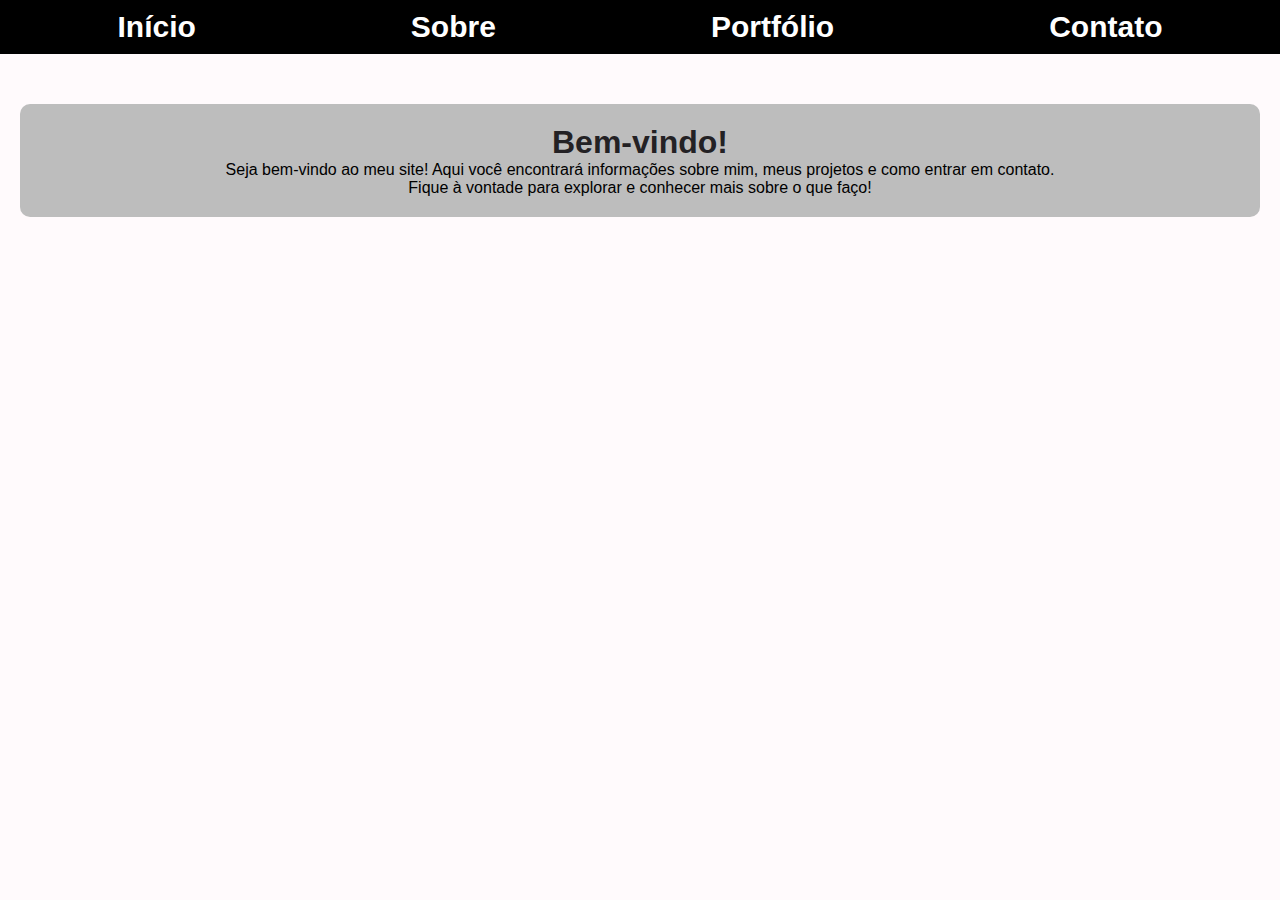
<file: index.html>
<!DOCTYPE html>
<html lang="pt-br">
<head>
    <meta charset="UTF-8">
    <meta name="viewport" content="width=device-width, initial-scale=1.0">
    <title>Otavio Augusto</title>
    <link rel="stylesheet" href="style.css">
    <style>
        body {
            font-family: Arial, sans-serif;
            margin: 0;
            padding: 0;
            background-color: #fffafc;
            color: rgb(255, 251, 251);
        }
        header {
            background-color: #000000;
            padding: 10px 20px;
        }
        nav ul {
            list-style: none;
            padding: 0;
            margin: 0;
            display: flex;
            justify-content: space-between; /* Distribui os itens nas extremidades */
            align-items: center; /* Alinha verticalmente */
        }

        nav ul li {
            margin: 0 10px; /* Adiciona espaço entre os itens */
        }

        nav ul li a {
            text-decoration: none;
            color: white;
            font-weight: bold;
            transition: color 0.3s;
        }

        nav ul li a:hover {
            color: #f0f0f0;
        }
        .welcome {
            text-align: center;
            margin: 50px 20px;
            padding: 20px;
            background-color: #bdbdbd;
            border-radius: 10px;
            color: #232124;
        }
    </style>
</head>
<body>
    <header> <!--CABEÇALHO-->
        <nav class="Sobre"><!--NAVEGAÇÃO-->
            <ul>
                <li><a href="index.html">Início</a></li><!--LINK-->
                <li><a href="sobre.html">Sobre</a></li>
                <li><a href="portifolio.html">Portfólio</a></li>
                <li><a href="contato.html">Contato</a></li>
            </ul>
        </nav>
    </header>
    <div class="welcome">
        <h1>Bem-vindo!</h1>
        <p>Seja bem-vindo ao meu site! Aqui você encontrará informações sobre mim, meus projetos e como entrar em contato.</p>
            <p>Fique à vontade para explorar e conhecer mais sobre o que faço!</p>
    </div>
</body>
</html>
</file>
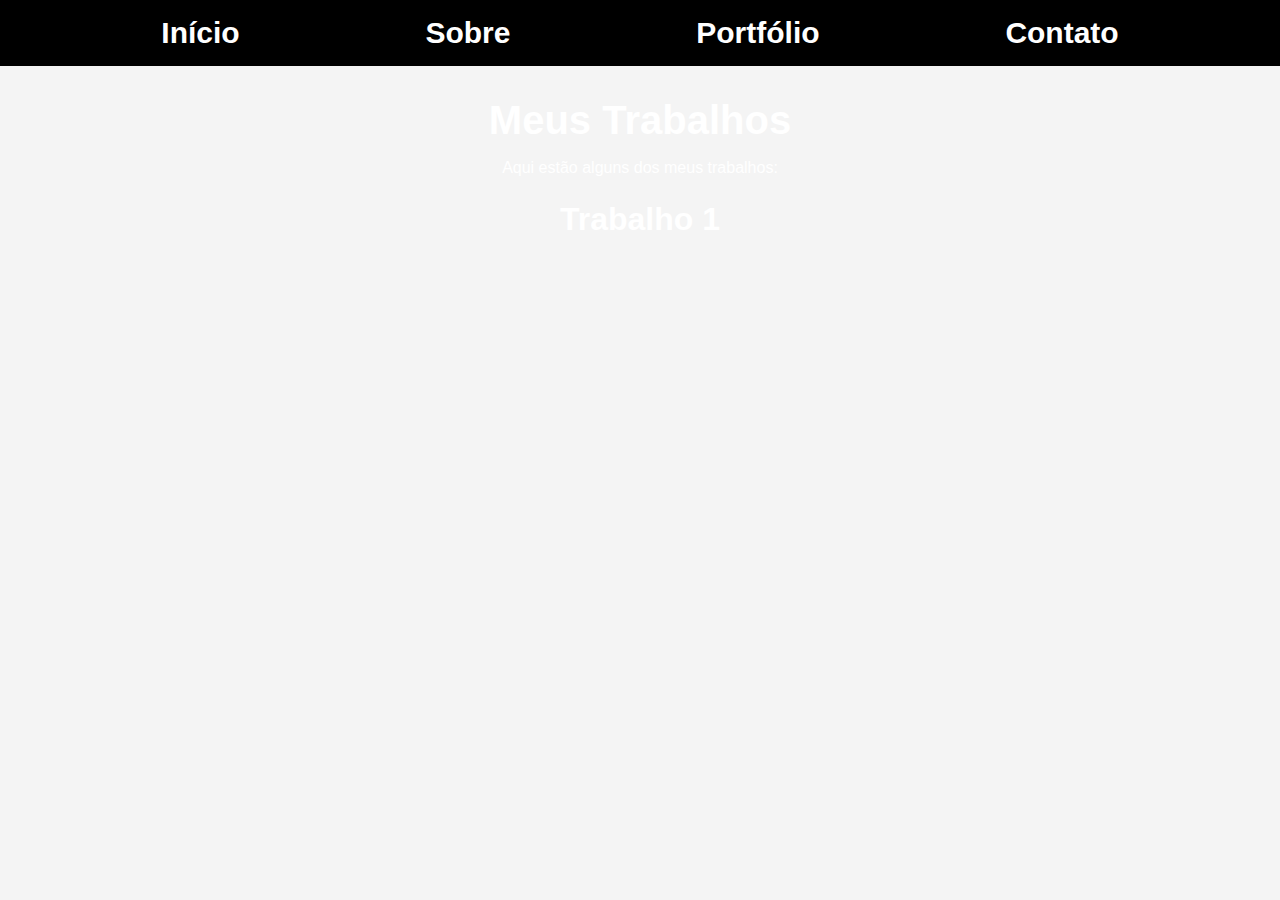
<file: portifolio.html>
<!DOCTYPE html>
<html lang="pt-br">
<head>
    <meta charset="UTF-8">
    <meta name="viewport" content="width=device-width, initial-scale=1.0">
    <title>Otavio Augusto</title>
    <link rel="stylesheet" href="style.css">
    <style>
        /* Centralizar o conteúdo e estilizar */
        body {
            font-family: Arial, sans-serif;
            margin: 0;
            padding: 0;
            background-color: #f4f4f4;
            text-align: center;
        }

        header {
            background-color: #000000;
            padding: 1rem;
            color: white;
        }

        nav ul {
            list-style: none;
            padding: 0;
            margin: 0;
            display: flex;
            justify-content: space-between; /* Distribui os itens nas extremidades */
            width: 90%; /* Ajusta a largura para garantir que os itens ocupem toda a área disponível */
            margin: 0 auto; /* Centraliza a barra de navegação */
        }

        nav ul li a {
            text-decoration: none;
            color: white;
            font-weight: bold;
        }

        main {
            padding: 2rem;
        }

        h2 {
            font-size: 2.5rem;
            margin-bottom: 1rem;
            color: white; /* Alterado para branco */
        }
        h3 {
            font-size: 2rem;
            margin-bottom: 1rem;
            color: white; /* Alterado para branco */
        }

        p {
            font-size: 1rem;
            margin-bottom: 1rem;
            color: white; /* Alterado para branco */
        }

        .video {
            margin: 1.5rem auto;
            width: 70%; /* Ajusta o tamanho do iframe */
        }

        iframe {
            width: 100%;
            height: 315px;
            border: none;
        }

        footer {
            margin-top: 3rem;
            background-color: #000000;
            color: white;
            padding: 1rem 0;
        }
    </style>
</head>
<body>
    <!-- Cabeçalho com navegação -->
    <header> <!-- CABEÇALHO -->
        <nav class="Sobre"> <!-- NAVEGAÇÃO -->
            <ul>
                <li><a href="index.html">Início</a></li> <!-- LINK -->
                <li><a href="sobre.html">Sobre</a></li>
                <li><a href="portifolio.html">Portfólio</a></li>
                <li><a href="contato.html">Contato</a></li>
            </ul>
        </nav>
    </header>
    
    <!-- Conteúdo principal -->
    <main>
        <h2>Meus Trabalhos</h2>
        <p>Aqui estão alguns dos meus trabalhos:</p>

        <!-- Adicione os vídeos do YouTube aqui -->
        <div class="video">
            <h3>Trabalho 1</h3>
            <iframe src="https://www.youtube.com/embed/u-ADCGFAAj4" allowfullscreen></iframe>
        </div>
    </main>

</body>
</html>
</file>
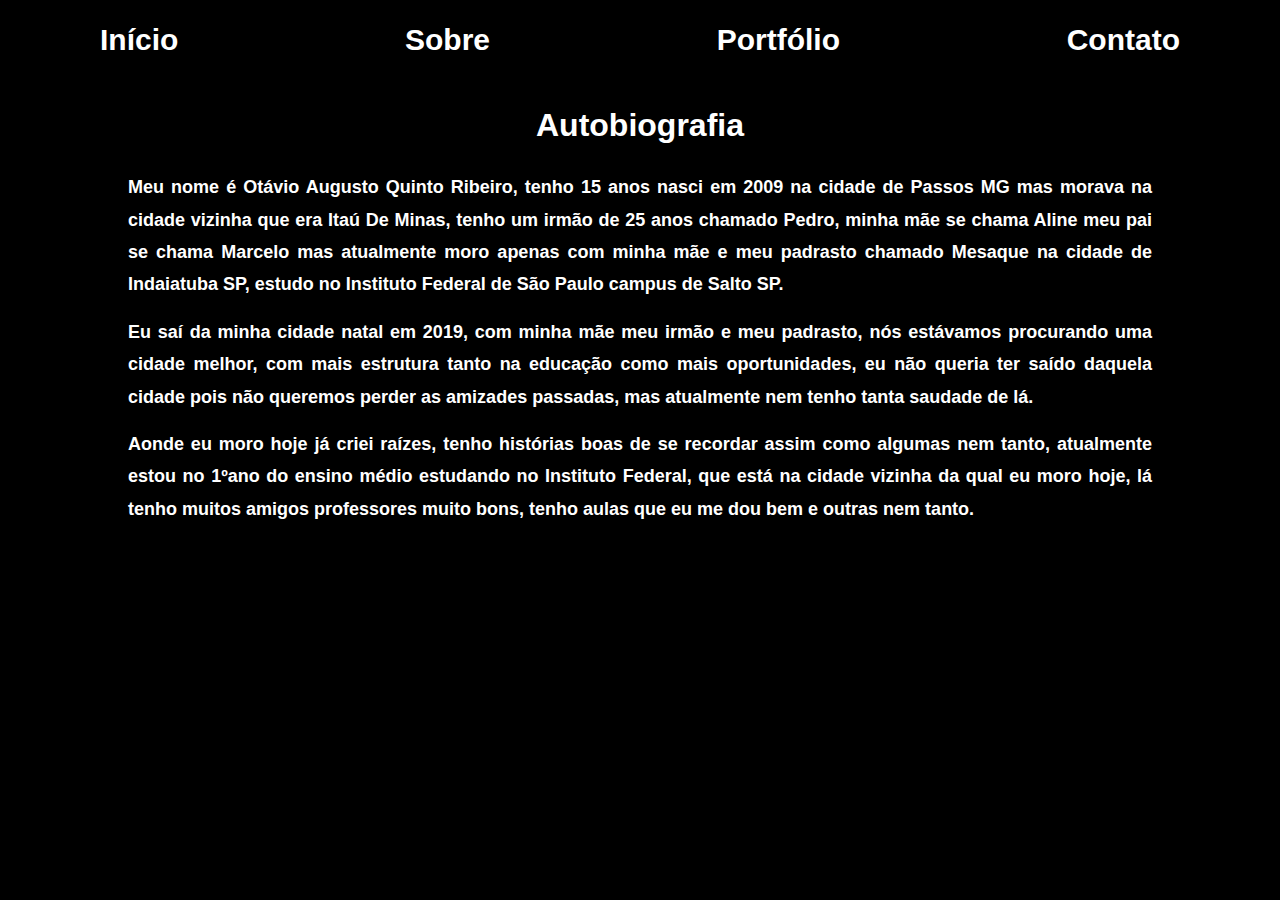
<file: sobre.html>
<!DOCTYPE html>
<html lang="pt-br">
<head>
    <meta charset="UTF-8">
    <meta name="viewport" content="width=device-width, initial-scale=1.0">
    <title>Otavio Augusto</title>
    <link rel="stylesheet" href="style.css">
    <style>
        /* Estilo geral */
        body {
            font-family: Arial, sans-serif;
            line-height: 1.6;
            margin: 0;
            padding: 0;
            background-color: #000000; /* Fundo padrão do style.css */
            color: white; /* Texto em branco */
            text-align: justify;
        }

        header {
            background-color: #000000; /* Roxo mais escuro */
            color: white;
            padding: 1rem 0;
            text-align: center;
        }
        nav ul {
            list-style: none;
            padding: 1;
            margin: 1;
            display: flex;
            justify-content: space-between; /* Distribui os itens nas extremidades */
            align-items: center; /* Alinha verticalmente */
        }

        nav ul li {
            margin: 0 100px; /* Adiciona espaço entre os itens */
        }

        nav ul li a {
            text-decoration: none;
            color: white;
            font-weight: bold;
            transition: color 0.3s;
        }

        nav ul li a:hover {
            color: #f0f0f0;
        }
        

        h1 {
            text-align: center;
            color: white; /* Título em branco */
            margin: 20px 0;
        }

        p {
            margin: 0 auto 15px;
            width: 80%;
            line-height: 1.8;
            color: white; /* Texto em branco */
            font-weight: bold; /* Letra mais grossa */
            font-size: 18px; /* Tamanho da fonte aumentado */
        }

        footer {
            background-color: #040404; /* Roxo mais escuro */
            color: white;
            text-align: center;
            padding: 1rem 0;
            margin-top: 2rem;
        }
    </style>
</head>
<body>
    <header> <!-- Cabeçalho -->
        <nav class="menu"> <!-- Navegação -->
           <ul>
               <li><a href="index.html">Início</a></li>
               <li><a href="sobre.html">Sobre</a></li>
               <li><a href="portifolio.html">Portfólio</a></li>
               <li><a href="contato.html">Contato</a></li>
           </ul>
        </nav>
    </header>

    <main>
        <h1>Autobiografia</h1>
        <p>Meu nome é Otávio Augusto Quinto Ribeiro, tenho 15 anos nasci em 2009 na cidade de Passos MG mas morava na cidade vizinha que era Itaú De Minas, tenho um irmão de 25 anos chamado Pedro, minha mãe se chama Aline meu pai se chama Marcelo mas atualmente moro apenas com minha mãe e meu padrasto chamado Mesaque na cidade de Indaiatuba SP, estudo no Instituto Federal de São Paulo campus de Salto SP.</p>
        
        <p> Eu saí da minha cidade natal em 2019, com minha mãe meu irmão e meu padrasto, nós estávamos procurando uma cidade melhor, com mais estrutura tanto na educação como mais oportunidades, eu não queria ter saído daquela cidade pois não queremos perder as amizades passadas, mas atualmente nem tenho tanta saudade de lá.</p>

        <p> Aonde eu moro hoje já criei raízes, tenho histórias boas de se recordar assim como algumas nem tanto, atualmente estou no 1ºano do ensino médio estudando no Instituto Federal, que está na cidade vizinha da qual eu moro hoje, lá tenho muitos amigos professores muito bons, tenho aulas que eu me dou bem e outras nem tanto.</p>
    </main>
</body>
</html>
</file>
<file: style.css>
*{
    margin: 0;
    padding: 0;
    box-sizing: border-box;
}

body{
    background-image: url("https://www.melhoresdestinos.com.br/wp-content/uploads/2024/06/cristo-redentor-capa.jpg");
    font-family: 'Arial', Courier, monospace; 
    background-repeat: no-repeat;
    background-size: cover;
}

nav{
    background-color: rgb(0, 0, 0);
}

a{
    font-size: 30px;
    text-decoration: none;
    color: rgb(255, 255, 255);
}

a:hover{
    text-decoration: underline;
}

.Sobre ul{
    display: flex;
    justify-content: space-around;
    gap: 20px;
}

.Sobre li{
    list-style: none;
}
p{
    color:rgb(0, 0, 0);
}
</file>
